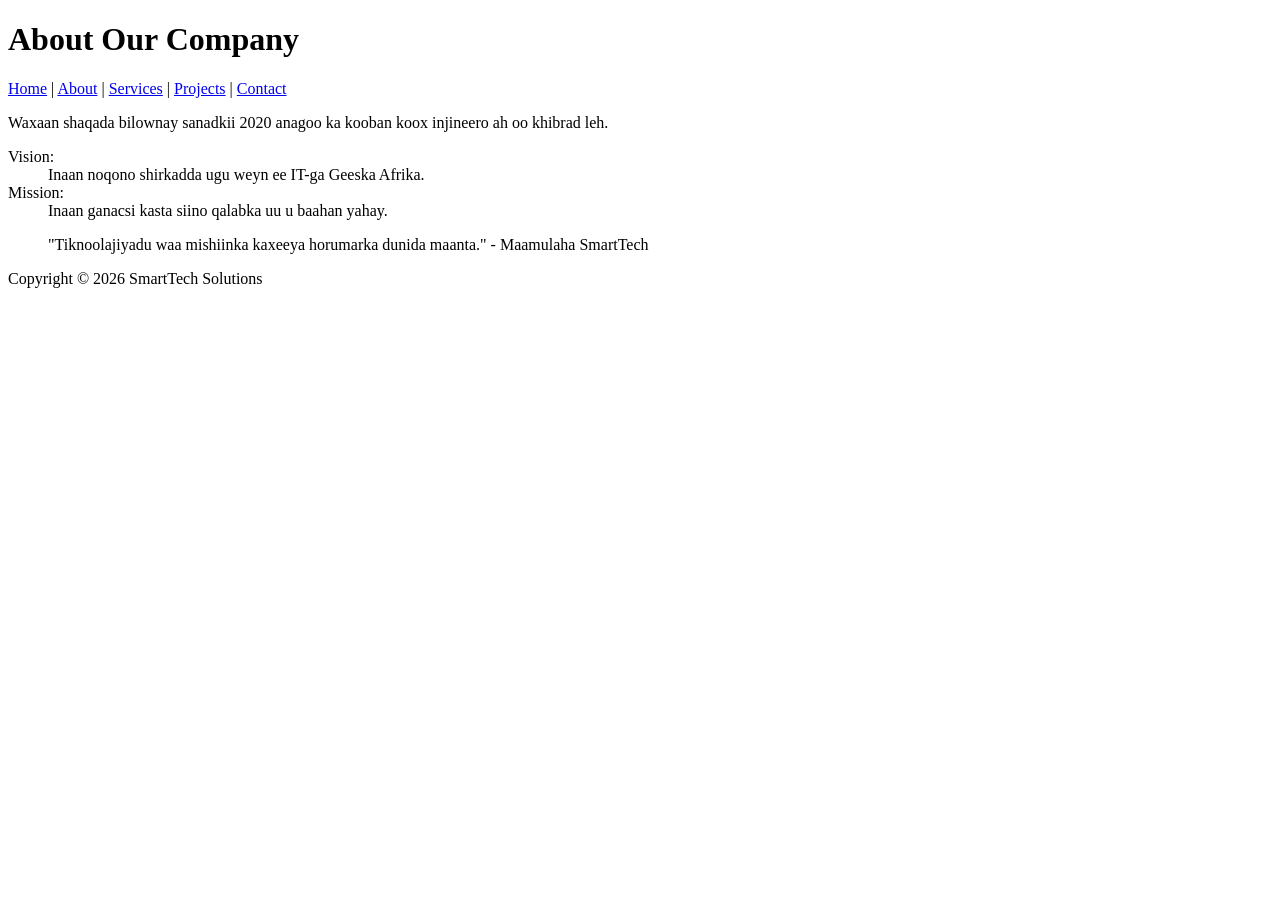
<file: about .html>
<!DOCTYPE html>
<html>
<head>
<title>About SmartTech</title>
</head>

<body>

<header>
<h1>About Our Company</h1>
</header>

<nav>
<a href="index.html">Home</a> |
<a href="about.html">About</a> |
<a href="services.html">Services</a> |
<a href="projects.html">Projects</a> |
<a href="contact.html">Contact</a>
</nav>

<main>

<p>
Waxaan shaqada bilownay sanadkii 2020 anagoo ka kooban
koox injineero ah oo khibrad leh.
</p>

<dl>
<dt>Vision:</dt>
<dd>Inaan noqono shirkadda ugu weyn ee IT-ga Geeska Afrika.</dd>

<dt>Mission:</dt>
<dd>Inaan ganacsi kasta siino qalabka uu u baahan yahay.</dd>
</dl>

<blockquote>
"Tiknoolajiyadu waa mishiinka kaxeeya horumarka dunida maanta."
- Maamulaha SmartTech
</blockquote>

</main>

<footer>
<p>Copyright © 2026 SmartTech Solutions</p>
</footer>

</body>
</html>
</file>
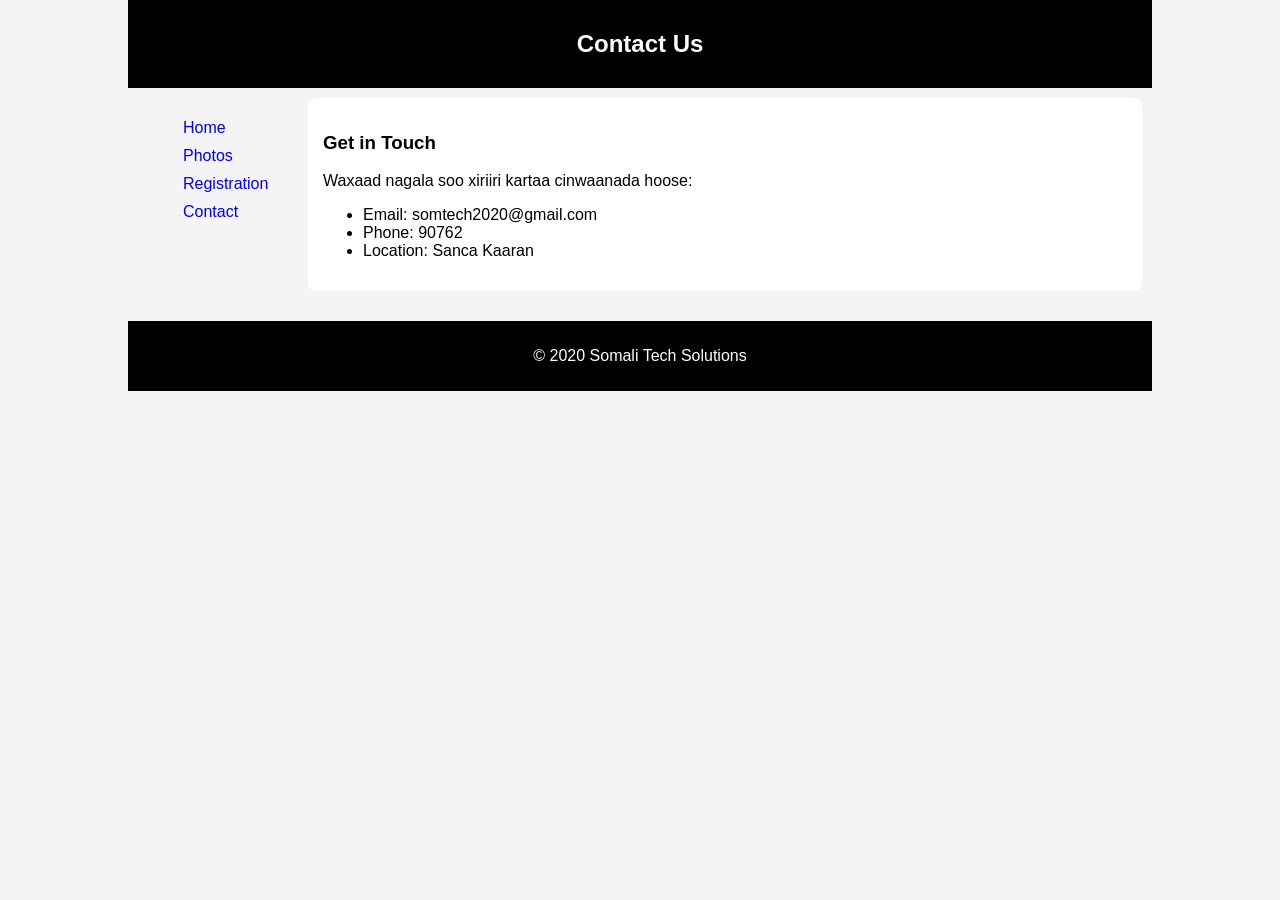
<file: contact (1).html>
<!DOCTYPE html>
<html lang="en">
<head>
    <meta charset="UTF-8">
    <meta name="viewport" content="width=device-width, initial-scale=1.0">
    <title>Somali Tech Solutions - Contact</title>

    <style>
        body{
            font-family: Arial;
            width: 80%;
            margin: auto;
            background-color: #f4f4f4;
        }

        header{
            background-color: black;
            color: white;
            text-align: center;
            padding: 10px;
        }

        nav{
            float: left;
            width: 150px;
            padding: 10px;
        }

        nav ul{
            list-style: none;
        }

        nav a{
            text-decoration: none;
            display: block;
            padding: 5px;
        }

        nav a:hover{
            background-color: gray;
            color: white;
        }

        main{
            margin-left: 170px;
            padding: 10px;
        }

        .contact-box{
            background-color: white;
            padding: 15px;
            border-radius: 8px;
        }

        footer{
            background-color: black;
            color: white;
            text-align: center;
            padding: 10px;
            margin-top: 20px;
        }
    </style>
</head>

<body>

<header>
    <h2>Contact Us</h2>
</header>

<nav>
    <ul>
        <li><a href="index.html">Home</a></li>
        <li><a href="photo.html">Photos</a></li>
        <li><a href="form.html">Registration</a></li>
        <li><a href="contact.html">Contact</a></li>
    </ul>
</nav>

<main>
    <div class="contact-box">
        <h3>Get in Touch</h3>
        <p>Waxaad nagala soo xiriiri kartaa cinwaanada hoose:</p>

        <ul>
            <li>Email: somtech2020@gmail.com</li>
            <li>Phone: 90762</li>
            <li>Location: Sanca Kaaran</li>
        </ul>
    </div>
</main>

<footer>
    <p>&copy; 2020 Somali Tech Solutions</p>
</footer>

</body>
</html>
</file>
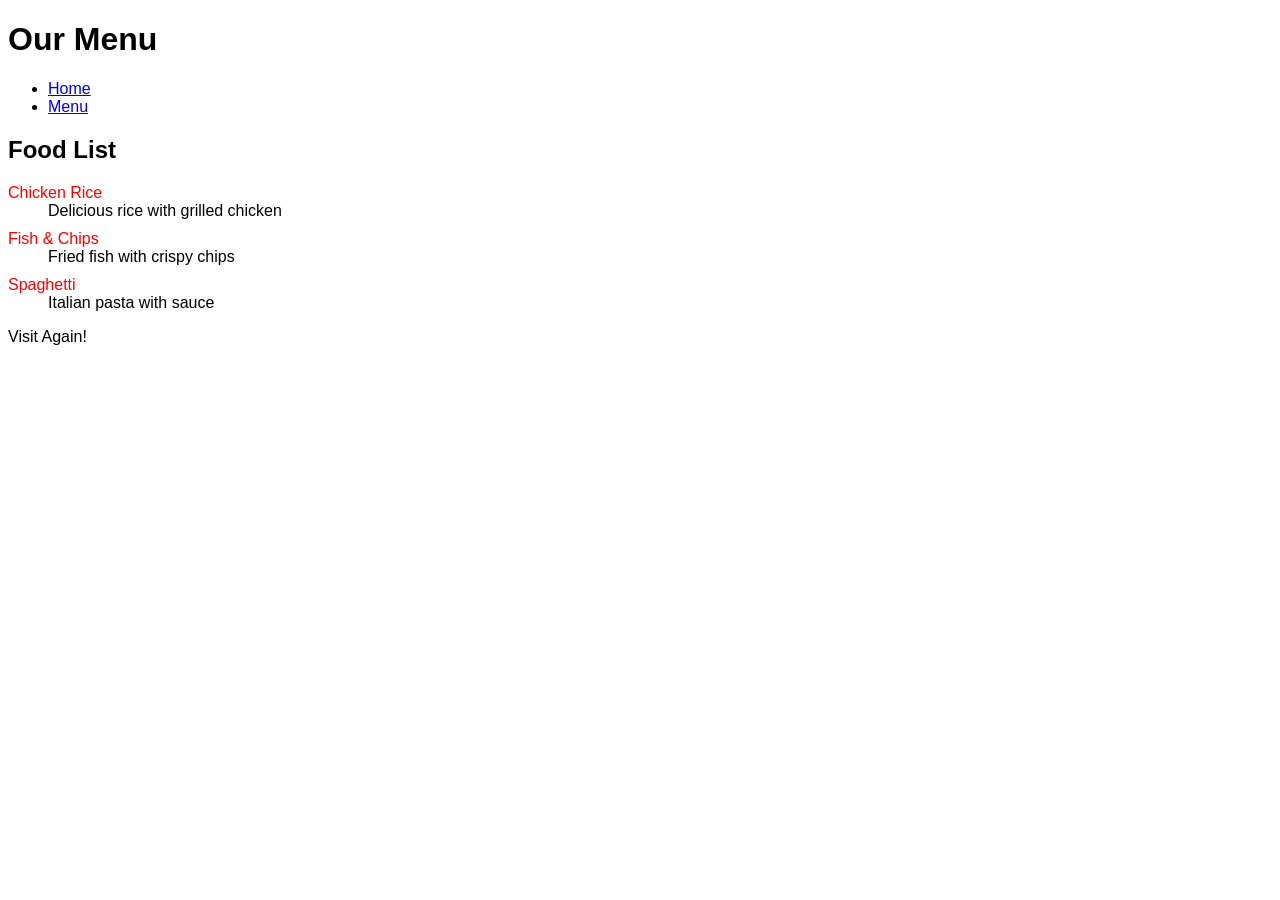
<file: menu.html>
<!DOCTYPE html>
<html>
<head>
<title>Menu</title>

<style>
body {
  font-family: Arial;
}

dt {
  color: red;
}

dd {
  margin-bottom: 10px;
}
</style>

</head>

<body>

<header>
<h1>Our Menu</h1>
</header>

<nav>
<ul>
<li><a href="index.html">Home</a></li>
<li><a href="menu.html">Menu</a></li>
</ul>
</nav>

<main>

<h2>Food List</h2>

<dl>
<dt>Chicken Rice</dt>
<dd>Delicious rice with grilled chicken</dd>

<dt>Fish & Chips</dt>
<dd>Fried fish with crispy chips</dd>

<dt>Spaghetti</dt>
<dd>Italian pasta with sauce</dd>
</dl>

</main>

<footer>
<p>Visit Again!</p>
</footer>

</body>
</html>
</file>
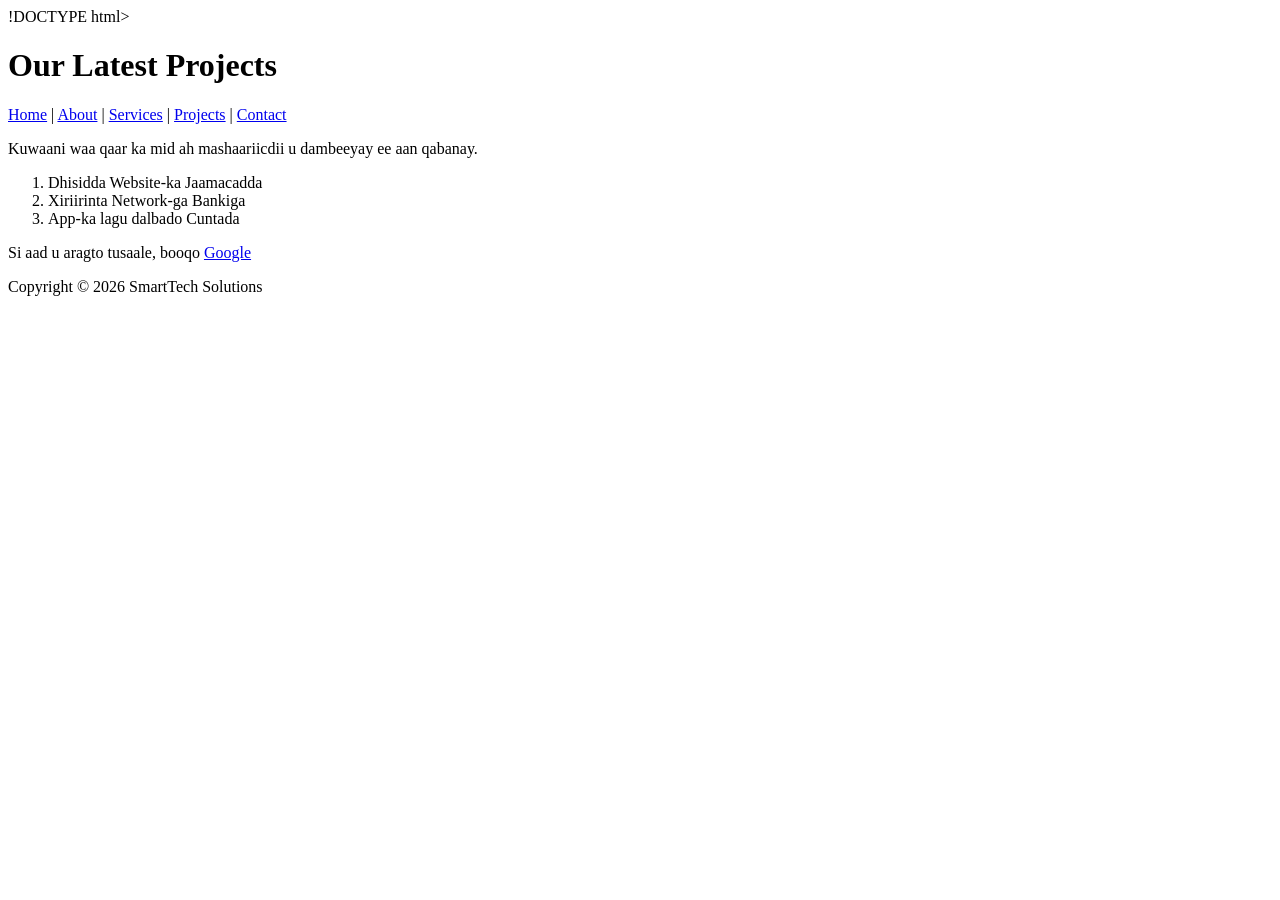
<file: projects .html>
!DOCTYPE html>
<html>
<head>
<title>Our Projects</title>
</head>

<body>

<header>
<h1>Our Latest Projects</h1>
</header>

<nav>
<a href="index.html">Home</a> |
<a href="about.html">About</a> |
<a href="services.html">Services</a> |
<a href="projects.html">Projects</a> |
<a href="contact.html">Contact</a>
</nav>

<main>

<p>Kuwaani waa qaar ka mid ah mashaariicdii u dambeeyay ee aan qabanay.</p>

<ol>
<li>Dhisidda Website-ka Jaamacadda</li>
<li>Xiriirinta Network-ga Bankiga</li>
<li>App-ka lagu dalbado Cuntada</li>
</ol>

<p>
Si aad u aragto tusaale, booqo
<a href="https://www.google.com" target="_blank">Google</a>
</p>

</main>

<footer>
<p>Copyright © 2026 SmartTech Solutions</p>
</footer>

</body>
</html>
</file>
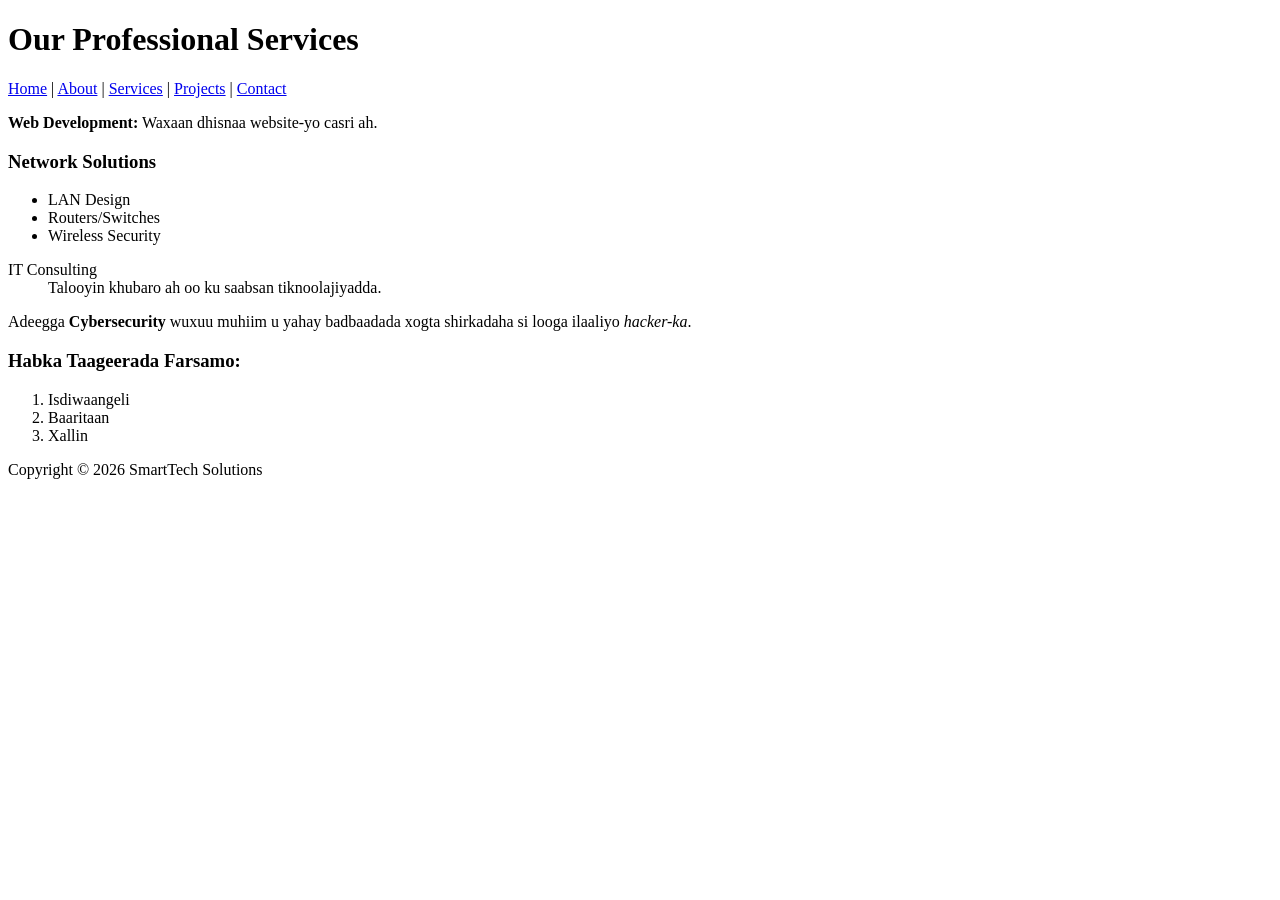
<file: services .html>
<!DOCTYPE html>
<html>
<head>
<title>Our Services</title>
</head>

<body>

<header>
<h1>Our Professional Services</h1>
</header>

<nav>
<a href="index.html">Home</a> |
<a href="about.html">About</a> |
<a href="services.html">Services</a> |
<a href="projects.html">Projects</a> |
<a href="contact.html">Contact</a>
</nav>

<main>

<p><strong>Web Development:</strong> Waxaan dhisnaa website-yo casri ah.</p>

<h3>Network Solutions</h3>

<ul>
<li>LAN Design</li>
<li>Routers/Switches</li>
<li>Wireless Security</li>
</ul>

<dl>
<dt>IT Consulting</dt>
<dd>Talooyin khubaro ah oo ku saabsan tiknoolajiyadda.</dd>
</dl>

<p>
Adeegga <strong>Cybersecurity</strong> wuxuu muhiim u yahay badbaadada
xogta shirkadaha si looga ilaaliyo <em>hacker-ka</em>.
</p>

<h3>Habka Taageerada Farsamo:</h3>

<ol>
<li>Isdiwaangeli</li>
<li>Baaritaan</li>
<li>Xallin</li>
</ol>

</main>

<footer>
<p>Copyright © 2026 SmartTech Solutions</p>
</footer>

</body>
</html>
</file>
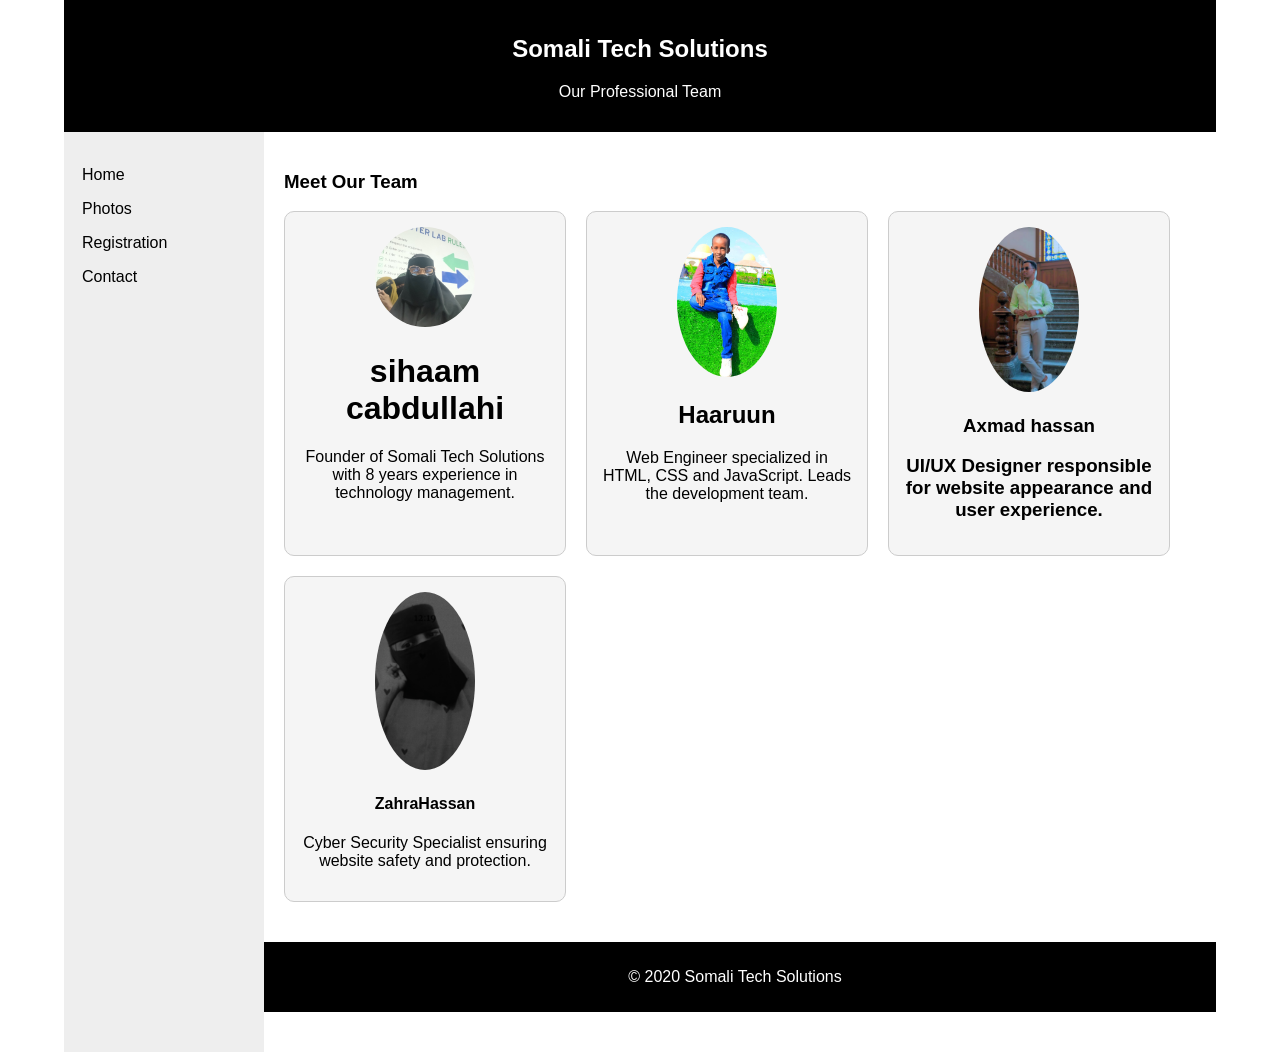
<file: team.html>
<!DOCTYPE html>
<html lang="en">
<head>
    <meta charset="UTF-8">
    <meta name="viewport" content="width=device-width, initial-scale=1.0">
    <title>Somali Tech Solutions - Team</title>

    <style>
        body{
            font-family: Arial;
            margin: 0;
        }

        .container{
            width: 90%;
            margin: auto;
        }

        header{
            background-color: black;
            color: white;
            text-align: center;
            padding: 15px;
        }

        nav{
            float: left;
            width: 180px;
            background-color: #eee;
            height: 100vh;
            padding: 10px;
        }

        nav ul{
            list-style: none;
            padding: 0;
        }

        nav a{
            text-decoration: none;
            display: block;
            padding: 8px;
            color: black;
        }

        nav a:hover{
            background-color: gray;
            color: white;
        }

        main{
            margin-left: 200px;
            padding: 20px;
        }

        .team{
            display: flex;
            gap: 20px;
            flex-wrap: wrap;
        }

        .card{
            width: 250px;
            background-color: #f5f5f5;
            text-align: center;
            padding: 15px;
            border: 1px solid #ccc;
            border-radius: 10px;
        }

        .card img{
            width: 100px;
            border-radius: 50%;
        }

        footer{
            background-color: black;
            color: white;
            text-align: center;
            padding: 10px;
            margin-top: 20px;
        }
    </style>
</head>

<body>

<div class="container">

<header>
    <h2>Somali Tech Solutions</h2>
    <p>Our Professional Team</p>
</header>

<nav>
    <ul>
        <li><a href="index.html">Home</a></li>
        <li><a href="photo.html">Photos</a></li>
        <li><a href="form.html">Registration</a></li>
        <li><a href="contact.html">Contact</a></li>
    </ul>
</nav>

<main>

    <h3>Meet Our Team</h3>

    <div class="team">

        <div class="card">
            <img src="camera.jpg" width="100px" height="100px">
            <h1>sihaam cabdullahi</h1>
            <p>Founder of Somali Tech Solutions with 8 years experience in technology management.</p>
        </div>

        <div class="card">
            <img src="Haaruun.jpg">
            <h2>Haaruun</h2>
            <p>Web Engineer specialized in HTML, CSS and JavaScript. Leads the development team.</p>
        </div>

        <div class="card">
            <img src="Axmad.jpg" >
            <h3>Axmad hassan<h43>
            <p>UI/UX Designer responsible for website appearance and user experience.</p>
        </div>

        <div class="card">
            <img src="Zahra.jpg" >
            <h4>ZahraHassan</h4>
            <p>Cyber Security Specialist ensuring website safety and protection.</p>
        </div>

    </div>

</main>

<footer>
    <p>&copy; 2020 Somali Tech Solutions</p>
</footer>

</div>

</body>
</html>
</file>
